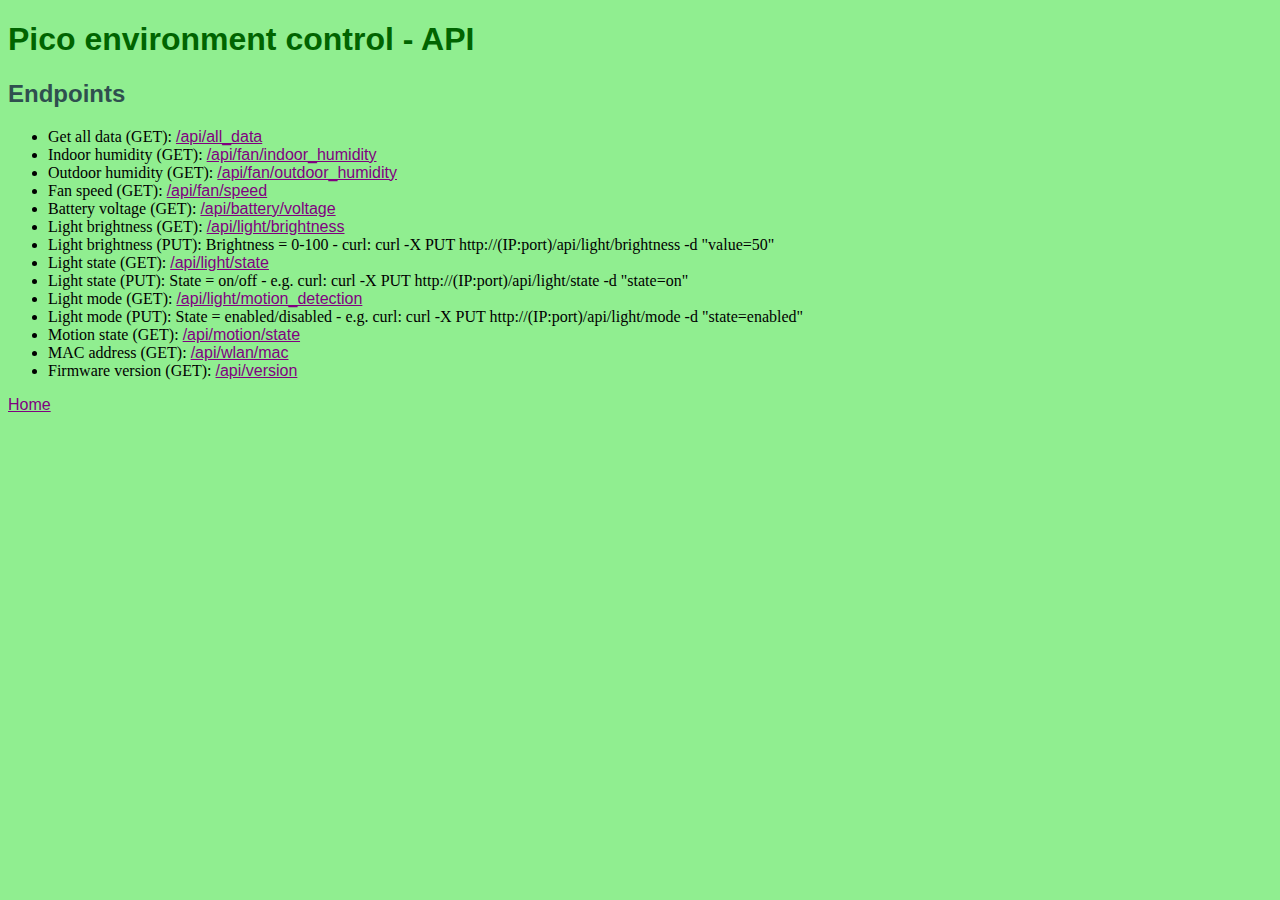
<file: http/html/api.html>
<!DOCTYPE html>
<html lang="en">
<head>
    <link rel="stylesheet" href="css/style.css">
</head>
    <body>
        <h1>Pico environment control - API</h1>
        <h2>Endpoints</h2>
        <ul>
            <li>Get all data (GET): <a href="/api/all_data">/api/all_data</a></li>
            <li>Indoor humidity (GET): <a href="/api/fan/indoor_humidity">/api/fan/indoor_humidity</a></li>
            <li>Outdoor humidity (GET): <a href="/api/fan/outdoor_humidity">/api/fan/outdoor_humidity</a></li>
            <li>Fan speed (GET): <a href="/api/fan/speed">/api/fan/speed</a></li>
            <li>Battery voltage (GET): <a href="/api/battery/voltage">/api/battery/voltage</a></li>
            <li>Light brightness (GET): <a href="/api/light/brightness">/api/light/brightness</a></li>
            <li>Light brightness (PUT): Brightness = 0-100 - curl: curl -X PUT http://(IP:port)/api/light/brightness -d "value=50"</li>
            <li>Light state (GET): <a href="/api/light/state">/api/light/state</a></li>
            <li>Light state (PUT): State = on/off - e.g. curl: curl -X PUT http://(IP:port)/api/light/state -d "state=on"</li>
            <li>Light mode (GET): <a href="/api/light/motion_detection">/api/light/motion_detection</a></li>
            <li>Light mode (PUT): State = enabled/disabled - e.g. curl: curl -X PUT http://(IP:port)/api/light/mode -d "state=enabled"</li>
            <li>Motion state (GET): <a href="/api/motion/state">/api/motion/state</a></li>
            <li>MAC address (GET): <a href="/api/wlan/mac">/api/wlan/mac</a></li>
            <li>Firmware version (GET): <a href="/api/version">/api/version</a></li>
        </ul>

        <p />

        <a href="/">Home</a>
    </body>
</html>
</file>
<file: http/html/css/style.css>
body {
    background-color: lightgreen;
  }

h1 {
    color: darkgreen;
    font-family: Arial, Helvetica, sans-serif;
}

h2 {
    color: darkslategray;
    font-family: Arial, Helvetica, sans-serif;
}

a {
    color: purple;
    font-family: Arial, Helvetica, sans-serif;
}
</file>
